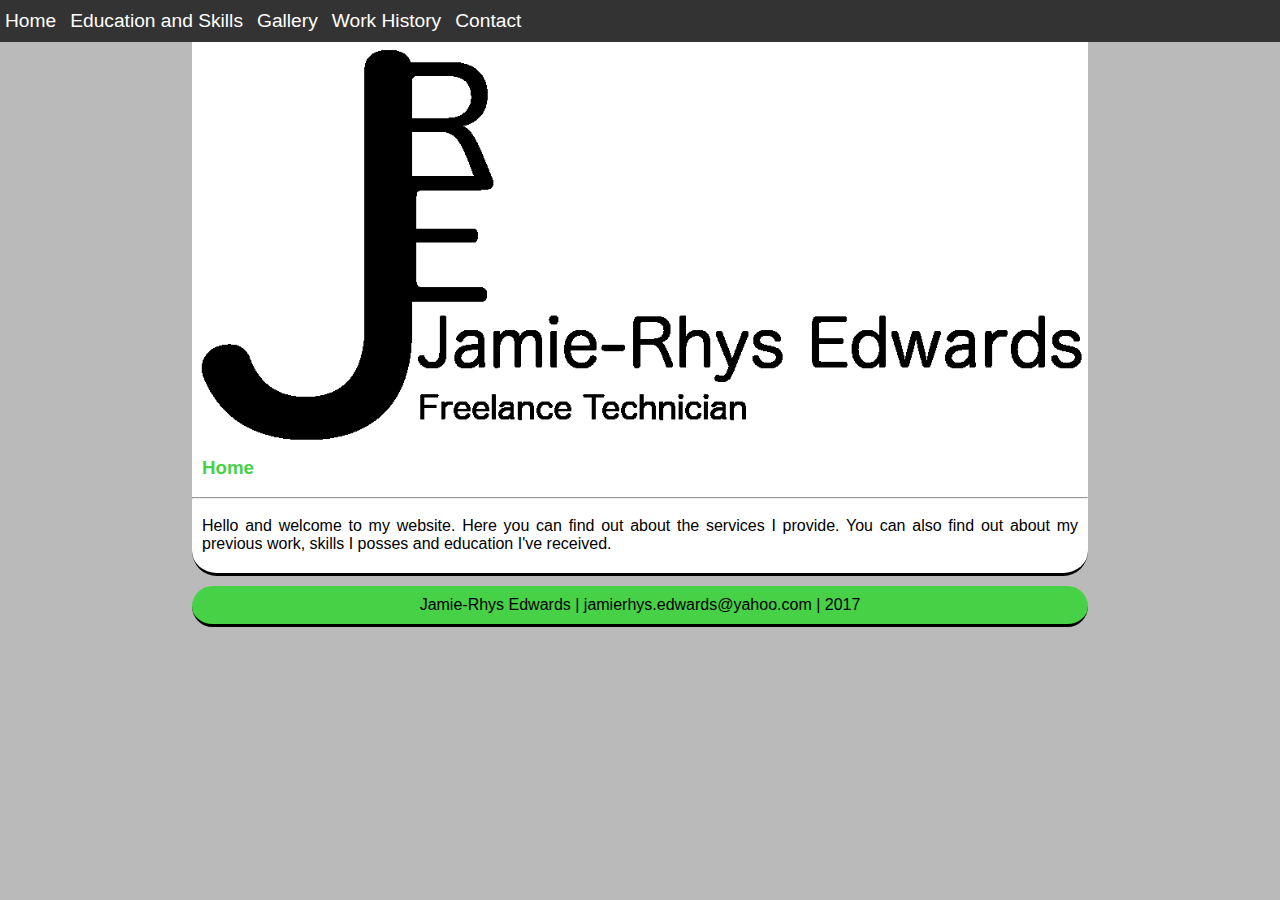
<file: _pages/index.htm>
<!DOCTYPE html>

<html lang="en_gb">
    <head>
        <link rel="stylesheet" href="../_css/styles_global.css" type="text/css">
        <link rel="shortcut icon" href="../_images/favicon.ico" type="image/x-icon">
        <meta name="viewport" content="width=device-width, initial-scale=1.0">
        <title>Home | Jamie Edwards Freelance Technician</title>
    </head>
    
    <body>
        <header role="banner">
            <nav role="navigation">
                <a href="index.htm" title="Home">Home</a>
                <a href="training.htm" title="Education and Skills">Education and Skills</a>
                <a href="gallery.htm" title="Gallery">Gallery</a>
                <a href="history.htm" title="Work History">Work History</a>
                <a href="contact.htm" title="Contact">Contact</a>
            </nav>
        </header>
        
        <main role="main">   
            <img class="logo" src="../_images/jre-logo-big-light.png" alt="Jamie-Rhys Edwards Freelance Tecnician Logo" width="551.5" height="249.75">
            <h3>Home</h3>
            <hr>
            <article>
                <p>Hello and welcome to my website. Here you can find out about the services I provide. You can also find out about my previous work, skills I posses and education I've received.</p>
            </article>
        </main>
        
        <footer role="contentinfo">
            <p>Jamie-Rhys Edwards | jamierhys.edwards&#64;yahoo.com | 2017</p>
        </footer>
    </body>
</html>
</file>
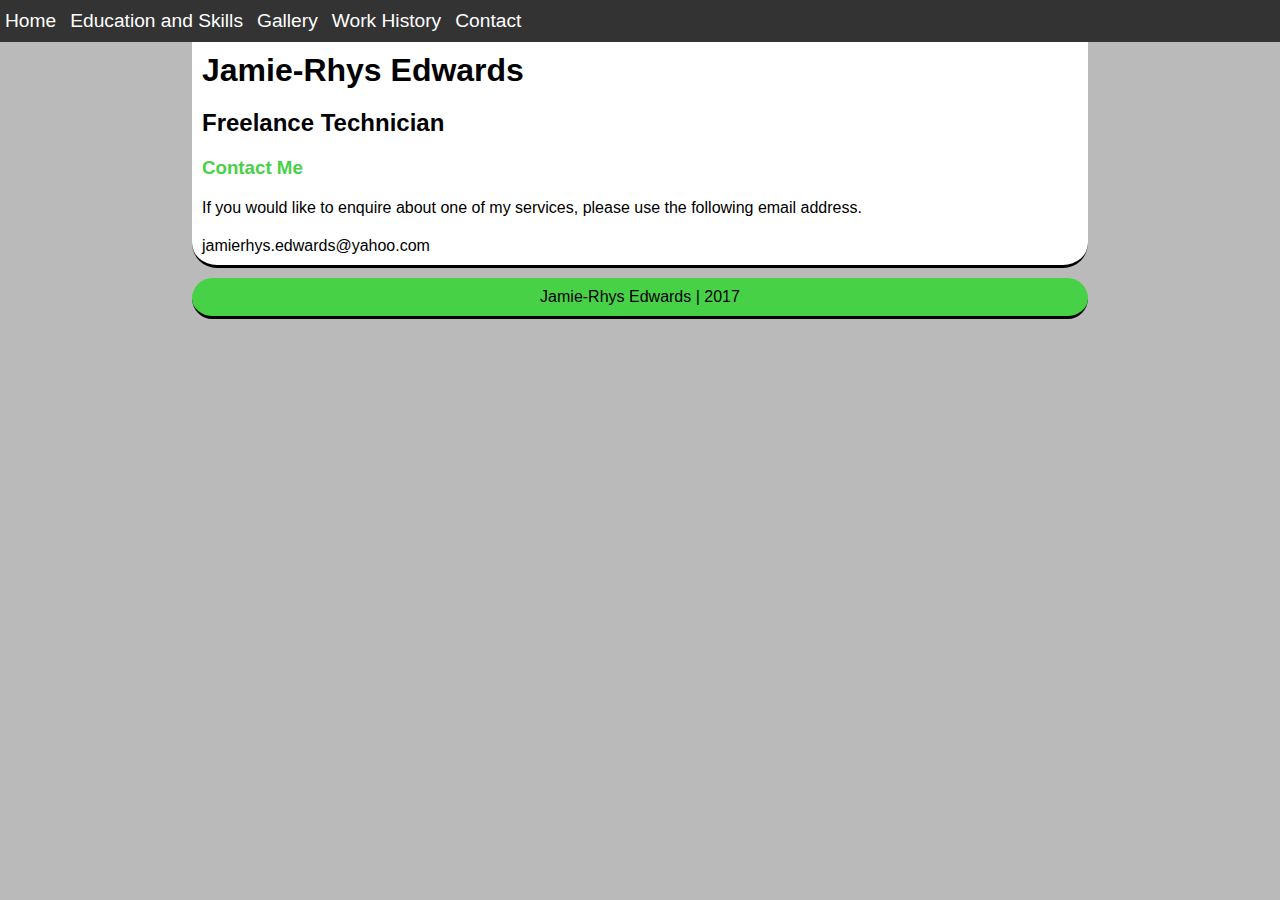
<file: _pages/contact.htm>
<!DOCTYPE html>

<html lang="en_gb">
    <head>
        <link rel="stylesheet" href="../_css/styles_global.css" type="text/css">
        <link rel="shortcut icon" href="../_images/favicon.ico" type="image/x-icon">
        <meta name="viewport" content="width=device-width, initial-scale=1.0">
        <title>Contact Me | Jamie Edwards Freelance Technician</title>
    </head>
    
    <body>
        <header role="banner">
             <nav role="navigation">
                <a href="index.htm" title="Home">Home</a>
                <a href="training.htm" title="Education and Skills">Education and Skills</a>
                <a href="gallery.htm" title="Gallery">Gallery</a>
                <a href="history.htm" title="Work History">Work History</a>
                <a href="contact.htm" title="Contact">Contact</a>
            </nav>
        </header>
        
        <main role="main">
            <h1>Jamie-Rhys Edwards</h1>
            <h2>Freelance Technician</h2>
            <h3>Contact Me</h3>
            
            <p>If you would like to enquire about one of my services, please use the following email address.</p>
            <p>jamierhys.edwards&#64;yahoo.com</p>
        </main>
        
        <footer role="contentinfo">
            <p>Jamie-Rhys Edwards | 2017</p>
        </footer>
    </body>
</html>
</file>
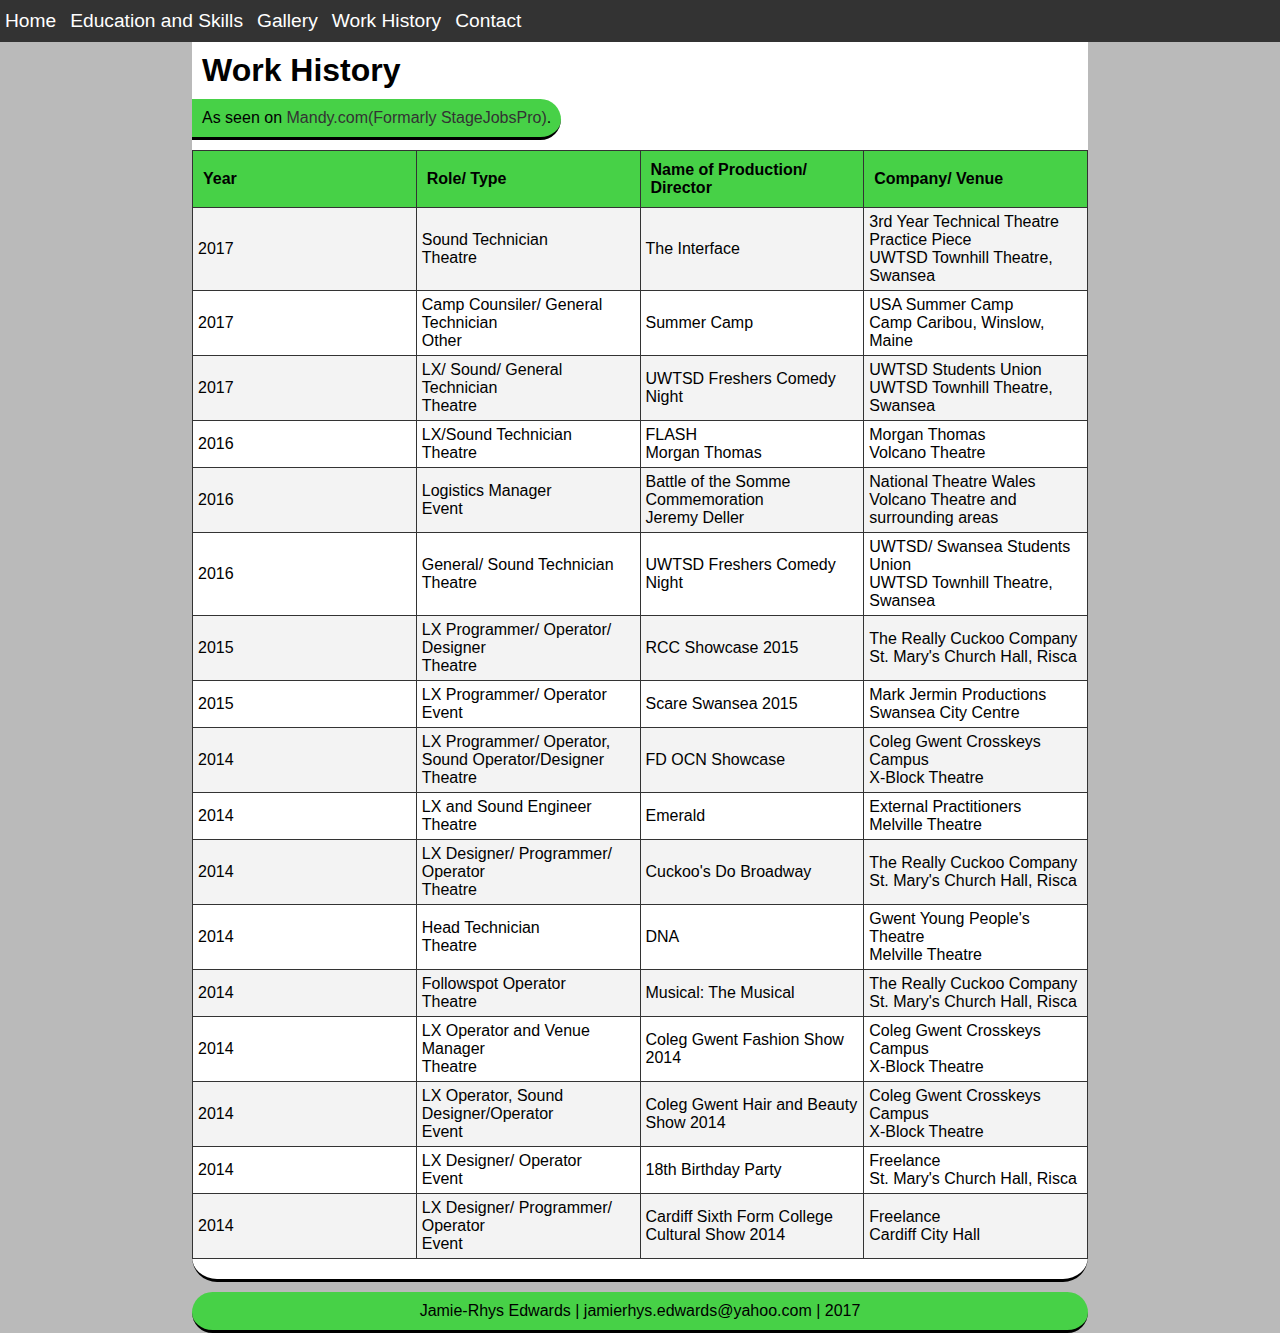
<file: _pages/history.htm>
<!DOCTYPE html>

<html lang="en_gb">
    <head>
        <link rel="stylesheet" href="../_css/styles_global.css" type="text/css">
        <link rel="shortcut icon" href="../_images/favicon.ico" type="image/x-icon">
        <meta name="viewport" content="width=device-width, initial-scale=1.0">
        <title>Past Work | Jamie Edwards Freelance Technician</title>
    </head>
    
    <body>
        <header role="banner">
             <nav role="navigation">
                <a href="index.htm" title="Home">Home</a>
                <a href="training.htm" title="Education and Skills">Education and Skills</a>
                <a href="gallery.htm" title="Gallery">Gallery</a>
                <a href="history.htm" title="Work History">Work History</a>
                <a href="contact.htm" title="Contact">Contact</a>
            </nav>            
        </header>
        
        <main role="main">
            <h1>Work History</h1>
            <p class="mandy">As seen on 
                <a href="https://stage.mandy.com/uk/theatre-professional/profile/jamie-rhys-edwards" 
                   title="Link to  my Mandy.com profile page"
                   rel="external"
                   target="_blank">Mandy&#46;com(Formarly StageJobsPro)</a>.
            </p>
            
            <table style="width:100%">
                <!-- Table Header. -->
                <tr>
                    <th>Year</th>
                    <th>Role/ Type</th>
                    <th>Name of Production/ Director</th>
                    <th>Company/ Venue</th>
                </tr>
                <!-- The Interface. -->
                <tr>
                    <td>2017</td>
                    <td>Sound Technician<br>Theatre</td>
                    <td>The Interface</td>
                    <td>3rd Year Technical Theatre Practice Piece<br>UWTSD Townhill Theatre, Swansea</td>
                </tr>
                <!-- Camp America -->
                <tr>
                    <td>2017</td>
                    <td>Camp Counsiler/ General Technician<br>Other</td>
                    <td>Summer Camp</td>
                    <td>USA Summer Camp<br>Camp Caribou, Winslow, Maine</td>
                </tr>
                <!-- SU Comedy Night 2017. -->
                <tr>
                    <td>2017</td>
                    <td>LX/ Sound/ General Technician<br>
                        Theatre</td>
                    <td>UWTSD Freshers Comedy Night</td>
                    <td>UWTSD Students Union<br>
                        UWTSD Townhill Theatre, Swansea</td>
                </tr>
                <!-- FLASH row. -->
                <tr>
                    <td>2016</td>
                    <td>LX/Sound Technician<br>Theatre</td>
                    <td>FLASH<br>Morgan Thomas</td>
                    <td>Morgan Thomas<br>Volcano Theatre</td>
                </tr>
                <!-- Battle of Somme row. -->
                <tr>
                    <td>2016</td>
                    <td>Logistics Manager<br>Event</td>
                    <td>Battle of the Somme Commemoration<br>
                        Jeremy Deller</td>
                    <td>National Theatre Wales<br>
                        Volcano Theatre and surrounding areas</td>
                </tr>
                <!-- SU Comedy Night 2016. -->
                <tr>
                    <td>2016</td>
                    <td>General/ Sound Technician<br>Theatre</td>
                    <td>UWTSD Freshers Comedy Night</td>
                    <td>UWTSD/ Swansea Students Union<br>UWTSD Townhill Theatre, Swansea</td>
                </tr>
                <!-- RCC Showcase 2015 -->
                <tr>
                    <td>2015</td>
                    <td>LX Programmer/ Operator/ Designer<br>Theatre</td>
                    <td>RCC Showcase 2015</td>
                    <td>The Really Cuckoo Company<br>St. Mary's Church Hall, Risca</td>
                </tr>
                <!-- Scare Swansea -->
                <tr>
                    <td>2015</td>
                    <td>LX Programmer/ Operator<br>Event</td>
                    <td>Scare Swansea 2015</td>
                    <td>Mark Jermin Productions<br>Swansea City Centre</td>
                </tr>
                <!-- FD OCN Showcase -->
                <tr>
                    <td>2014</td>
                    <td>LX Programmer/ Operator, Sound Operator/Designer<br>
                        Theatre</td>
                    <td>FD OCN Showcase</td>
                    <td>Coleg Gwent Crosskeys Campus<br>X-Block Theatre</td>
                </tr>
                <!-- Emerald -->
                <tr>
                    <td>2014</td>
                    <td>LX and Sound Engineer<br>Theatre</td>
                    <td>Emerald</td>
                    <td>External Practitioners<br>Melville Theatre</td>
                </tr>
                <!-- Cuckoo's Do Broadway -->
                <tr>
                    <td>2014</td>
                    <td>LX Designer/ Programmer/ Operator<br>Theatre</td>
                    <td>Cuckoo's Do Broadway</td>
                    <td>The Really Cuckoo Company<br>St. Mary's Church Hall, Risca</td>
                </tr>
                <!-- DNA -->
                <tr>
                    <td>2014</td>
                    <td>Head Technician<br>Theatre</td>
                    <td>DNA</td>
                    <td>Gwent Young People's Theatre<br>Melville Theatre</td>
                </tr>
                <!-- Musical: The Musical -->
                <tr>
                    <td>2014</td>
                    <td>Followspot Operator<br>Theatre</td>
                    <td>Musical&#58; The Musical</td>
                    <td>The Really Cuckoo Company<br>St. Mary's Church Hall, Risca</td>
                </tr>
                <!-- Coleg Gwent Fashion Show 2014 -->
                <tr>
                    <td>2014</td>
                    <td>LX Operator and Venue Manager<br>Theatre</td>
                    <td>Coleg Gwent Fashion Show 2014</td>
                    <td>Coleg Gwent Crosskeys Campus<br>X-Block Theatre</td>
                </tr>
                <!-- Coleg Gwent Hair and Beauty Show 2014 -->
                <tr>
                    <td>2014</td>
                    <td>LX Operator, Sound Designer/Operator<br>Event</td>
                    <td>Coleg Gwent Hair and Beauty Show 2014</td>
                    <td>Coleg Gwent Crosskeys Campus<br>X-Block Theatre</td>
                </tr>
                <!-- 18th Birthday Party -->
                <tr>
                    <td>2014</td>
                    <td>LX Designer/ Operator<br>Event</td>
                    <td>18th Birthday Party</td>
                    <td>Freelance<br>St. Mary's Church Hall, Risca</td>
                </tr>
                <!-- Cardiff 6th Form Culture Show -->
                <tr>
                    <td>2014</td>
                    <td>LX Designer/ Programmer/ Operator<br>Event</td>
                    <td>Cardiff Sixth Form College Cultural Show 2014</td>
                    <td>Freelance<br>Cardiff City Hall</td>
                </tr>
            </table>
        </main>
        
        <footer role="contentinfo">
           <p>Jamie-Rhys Edwards | jamierhys.edwards&#64;yahoo.com | 2017</p>
        </footer>
    </body>
</html>
</file>
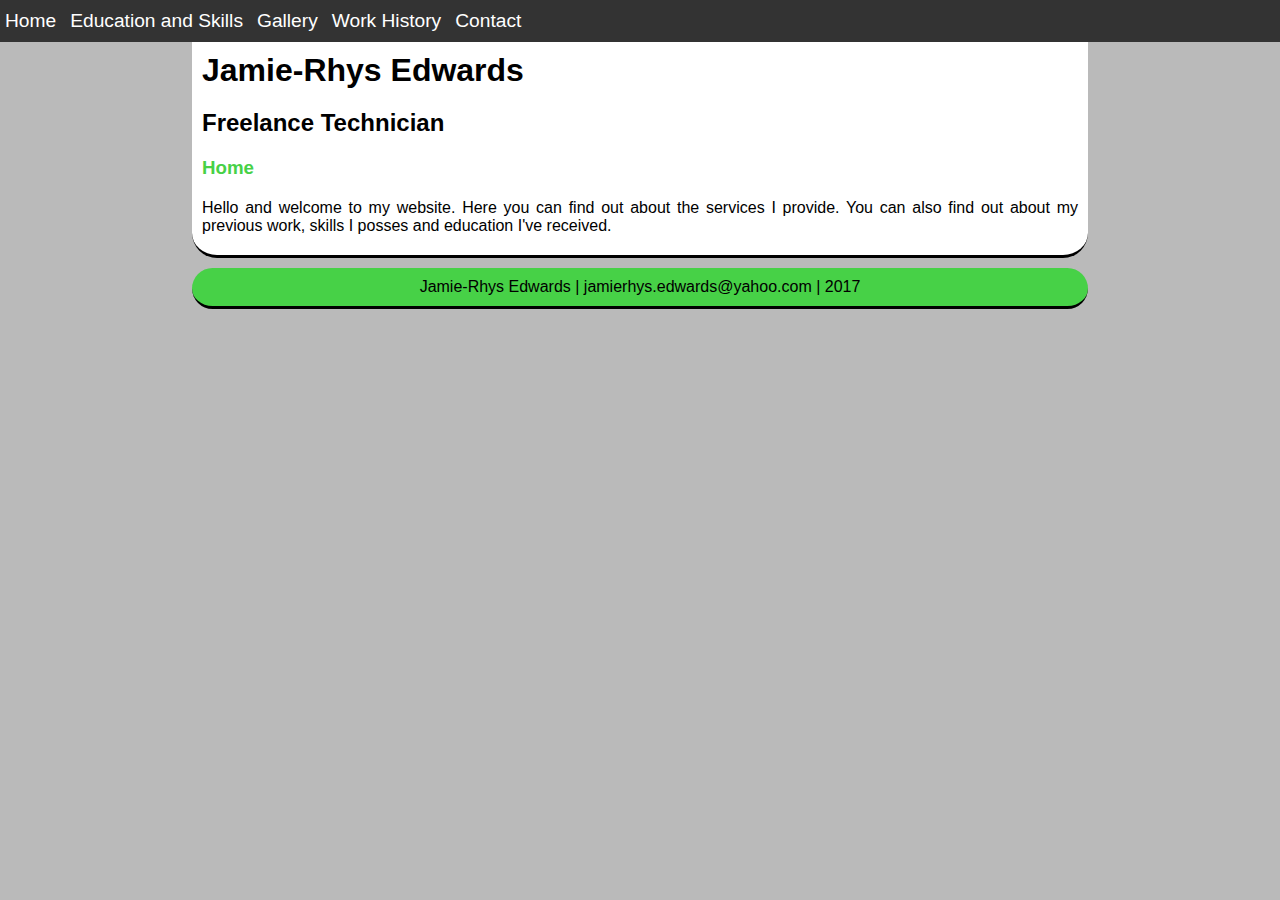
<file: _pages/home.htm>
<!DOCTYPE html>

<html lang="en_gb">
    <head>
        <link rel="stylesheet" href="../_css/styles_global.css" type="text/css">
        <meta name="viewport" content="width=device-width, initial-scale=1.0">
        <title>Home | Jamie Edwards Freelance Technician</title>
    </head>
    
    <body>
        <header role="banner">
            <nav role="navigation">
                <a href="home.htm" title="Home">Home</a>
                <a href="training.htm" title="Education and Skills">Education and Skills</a>
                <a href="gallery.htm" title="Gallery">Gallery</a>
                <a href="history.htm" title="Work History">Work History</a>
                <a href="contact.htm" title="Contact">Contact</a>
            </nav>
        </header>
        
        <main role="main">
            <h1>Jamie-Rhys Edwards</h1>
            <h2>Freelance Technician</h2>
            <h3>Home</h3>
            <article>
                <p>Hello and welcome to my website. Here you can find out about the services I provide. You can also find out about my previous work, skills I posses and education I've received.</p>
            </article>
        </main>
        
        <footer role="contentinfo">
            <p>Jamie-Rhys Edwards | jamierhys.edwards&#64;yahoo.com | 2017</p>
        </footer>
    </body>
</html>
</file>
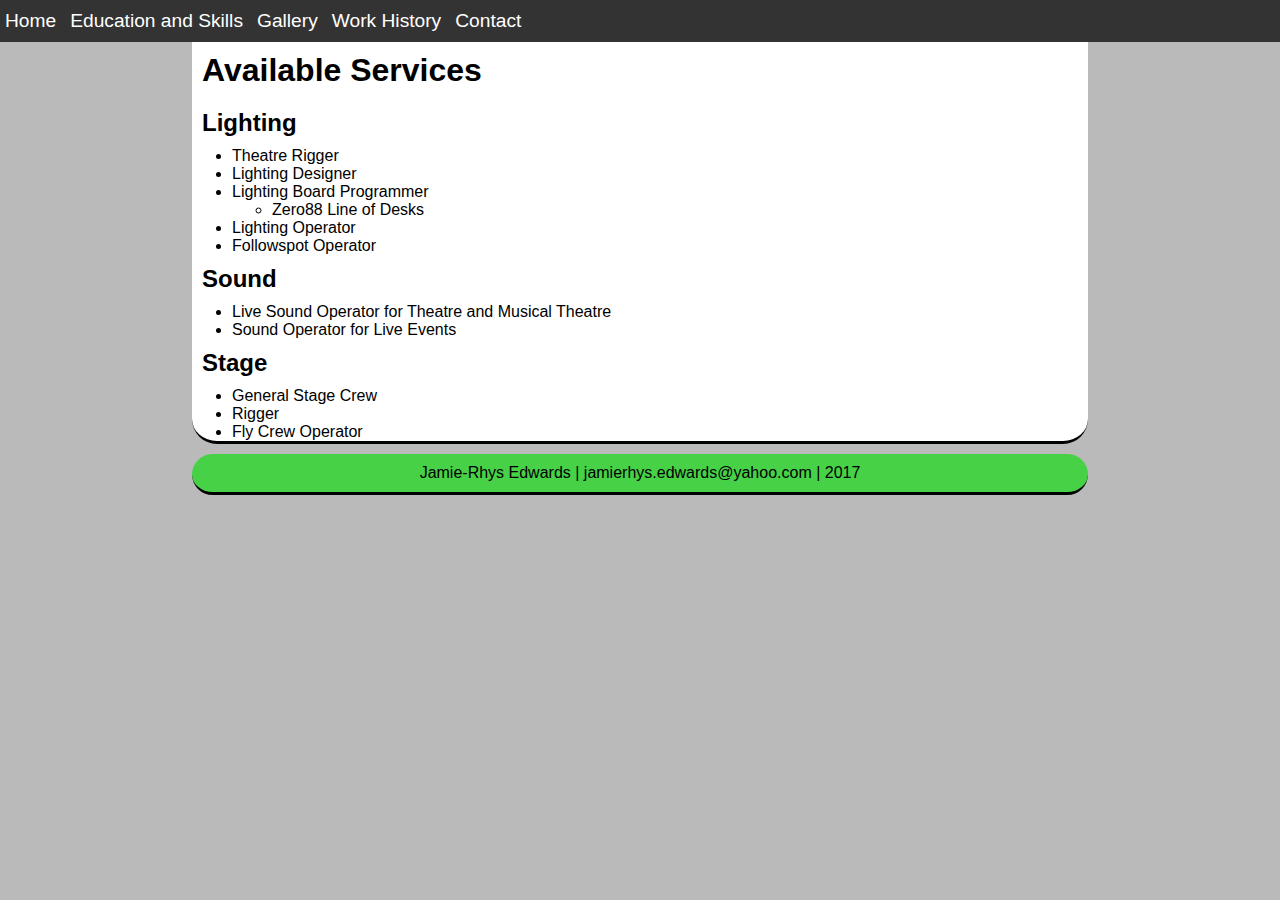
<file: _pages/services.htm>
<!DOCTYPE html>

<html lang="en_gb">
    <head>
        <link rel="stylesheet" href="../_css/styles_global.css" type="text/css">
        <link rel="shortcut icon" href="../_images/favicon.ico" type="image/x-icon">
        <meta name="viewport" content="width=device-width, initial-scale=1.0">
        <title>Services | Jamie Edwards Freelance Technician</title>
    </head>
    
    <body>
        <header role="banner">
            <nav role="navigation">
                <a class="navi" href="index.htm" title="Home">Home</a>
                <a class="navi" href="training.htm" title="Education and Skills">Education and Skills</a>
                <a class="navi" href="gallery.htm" title="Gallery">Gallery</a>
                <a class="navi" href="history.htm" title="Work History">Work History</a>
                <a class="navi" href="contact.htm" title="Contact">Contact</a>
            </nav>            
        </header>
        
        <main role="main">
            <h1>Available Services</h1>
            <h2>Lighting</h2>
            <ul>
                <li>Theatre Rigger</li>
                <li>Lighting Designer</li>
                <li>Lighting Board Programmer
                    <ul>
                        <li>Zero88 Line of Desks</li>
                    </ul>
                </li>
                <li>Lighting Operator</li>
                <li>Followspot Operator</li>
            </ul>
            
            <h2>Sound</h2>
            <ul>
                <li>Live Sound Operator for Theatre and Musical Theatre</li>
                <li>Sound Operator for Live Events</li>
            </ul>
            
            <h2>Stage</h2>
            <ul>
                <li>General Stage Crew</li>
                <li>Rigger</li>
                <li>Fly Crew Operator</li>
            </ul>
        </main>
        
        <footer role="contentinfo">
            <p>Jamie-Rhys Edwards | jamierhys.edwards&#64;yahoo.com | 2017</p>
        </footer>
    </body>
</html>
</file>
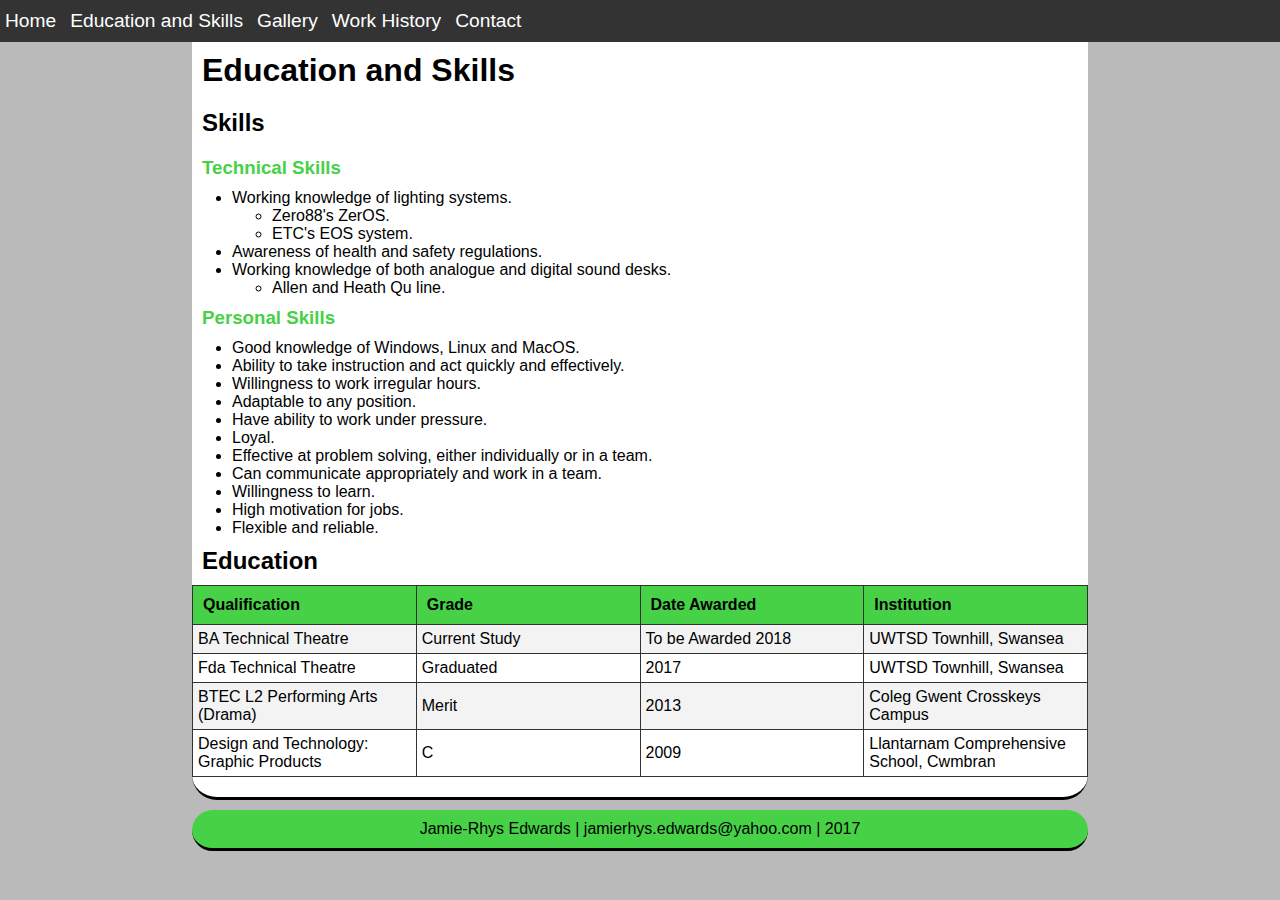
<file: _pages/training.htm>
<!DOCTYPE html>

<html lang="en_gb">
    <head>
        <link rel="stylesheet" href="../_css/styles_global.css" type="text/css">
        <link rel="shortcut icon" href="../_images/favicon.ico" type="image/x-icon">
        <meta name="viewport" content="width=device-width, initial-scale=1.0">
        <title>Education and Skills | Jamie Edwards Freelance Technician</title>
    </head>
    
    <body>
        <header role="banner">
            <nav role="navigation">
                <a href="index.htm" title="Home">Home</a>
                <a href="training.htm" title="Education and Skills">Education and Skills</a>
                <a href="gallery.htm" title="Gallery">Gallery</a>
                <a href="history.htm" title="Work History">Work History</a>
                <a href="contact.htm" title="Contact">Contact</a>
            </nav>              
        </header>
        
        <main role="main">
            <h1>Education and Skills</h1>
            <h2>Skills</h2>
            <h3>Technical Skills</h3>
            <ul>
                <li>Working knowledge of lighting systems.
                    <ul>
                        <li>Zero88's ZerOS.</li>
                        <li>ETC's EOS system.</li>
                    </ul>
                </li>
                <li>Awareness of health and safety regulations.</li>
                <li>Working knowledge of both analogue and digital sound desks.
                    <ul>
                        <li>Allen and Heath Qu line.</li>
                    </ul>
                </li>
            </ul>
            <h3>Personal Skills</h3>
            <ul>
                <li>Good knowledge of Windows, Linux and MacOS.</li>
                <li>Ability to take instruction and act quickly and effectively.</li>
                <li>Willingness to work irregular hours.</li>
                <li>Adaptable to any position.</li>
                <li>Have ability to work under pressure.</li>
                <li>Loyal.</li>
                <li>Effective at problem solving, either individually or in a team.</li>
                <li>Can communicate appropriately and work in a team.</li>
                <li>Willingness to learn.</li>
                <li>High motivation for jobs.</li>
                <li>Flexible and reliable.</li>
            </ul>
            <h2>Education</h2>
            <table style="width:100%">
                <!-- Table Header. -->
                <tr>
                    <th>Qualification</th>
                    <th>Grade</th>
                    <th>Date Awarded</th>
                    <th>Institution</th>
                </tr>
                <!-- First Table Row. -->
                <tr>
                    <td>BA Technical Theatre</td>
                    <td>Current Study</td>
                    <td>To be Awarded 2018</td>
                    <td>UWTSD Townhill, Swansea</td>
                </tr>
                <!-- Second Table Row. -->
                <tr>
                    <td>Fda Technical Theatre</td>
                    <td>Graduated</td>
                    <td>2017</td>
                    <td>UWTSD Townhill, Swansea</td>
                </tr>
                <!-- Third Table Row. -->
                <tr>
                    <td>BTEC L2 Performing Arts (Drama)</td>
                    <td>Merit</td>
                    <td>2013</td>
                    <td>Coleg Gwent Crosskeys Campus</td>
                </tr>
                <!-- Fourth Table Row. -->
                <tr>
                    <td>Design and Technology: Graphic Products</td>
                    <td>C</td>
                    <td>2009</td>
                    <td>Llantarnam Comprehensive School, Cwmbran</td>
                </tr>
            </table>
        </main>
        
        <footer role="contentinfo">
            <p>Jamie-Rhys Edwards | jamierhys.edwards&#64;yahoo.com | 2017</p>
        </footer>
    </body>
</html>
</file>
<file: _css/styles_global.css>
/* styles_global.css - This is the global stylesheet for
 * the website. This should be slightly improved from the
 * previous one.
*/

h1, h2, h3, p, head, body, header, main, footer, html, table, 
th, tr, td, ul, li, a, nav {
    margin: 0;
    padding: 0;
    border: 0;
}

h1, h2, h3, nav a, ul, li, table, p {
    font-family: Arial, Helvetica, sans-serif;
}

h1, h2, h3 {
    padding: 10px;
}

h3 {
    color: #47d147;
}

ul {
    margin-left: 20px;
}

li {
    margin-left: 20px;
}

body {
    background-color: #bababa;
}

img.logo {
    display: block;
    margin: auto;
    max-width:100%;
    width: auto;
    height: auto;
}

nav {
    background-color: #333; /* dark grey */
    padding: 10px;
    padding-left: 0;
}

nav a {
    font-size: 1.2em;
    color: white;
    padding: 5px;
    text-decoration: none;
}

nav a:hover {
    background-color: #47d147;
    padding-top: 10px;
    padding-bottom: 11px;
}

p {
    text-align: justify;
    padding: 10px;
}

p.mandy {
    float: left;
    background-color: #47d147;
    margin-bottom: 10px;
    border-top-right-radius: 25px;
    border-bottom-right-radius: 25px;
    border-bottom: 3px solid black;
}

p.mandy a {
    color: #333;
    text-decoration: none;
}

p.mandy a:hover {
    color: #808080;
}

article p {
    margin-bottom: 10px;
}

main {
    background-color: white;
    margin-left: auto;
    margin-right: auto;
    width: 70%;
    min-width: 70%;
    border-bottom: 3px solid black;
    border-bottom-left-radius: 25px;
    border-bottom-right-radius: 25px;
}

table {
    border-collapse: collapse;
    padding: 10px;
    margin-bottom: 20px;
    table-layout: fixed;
    width: 100%;
    min-width: 100%;
    text-overflow: ellipsis;
}

th {
    background-color: #47d147;
    padding: 10px;
    text-align: left;
    border: 1px solid #333;
}

td {
    border: 1px solid #333;
    padding: 5px;
}

tr {
    padding: 10px;
}

tr:nth-child(even) {
    background-color:#f2f2f2f2;
}

tr:hover {
    background-color:#dddddd;
}

footer {
    background-color: #47d147;
    margin: auto;
    width: 70%;
    border-radius: 25px;
    border-bottom: 3px solid black;
}

footer p {
    text-align: center;
    margin-top: 10px;
}
</file>
